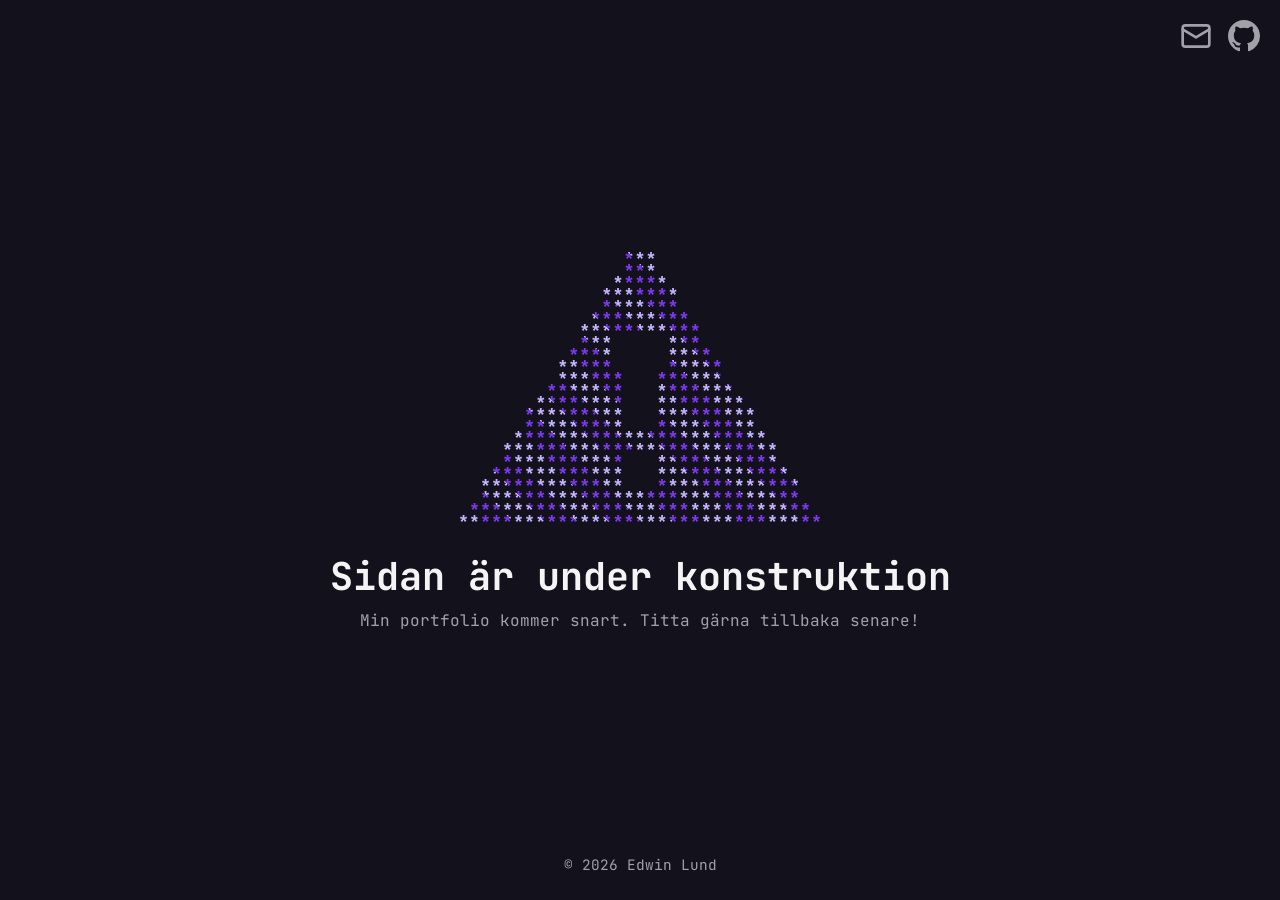
<file: index.html>
<!DOCTYPE html>
<html lang="sv">
<head>
    <meta charset="UTF-8">
    <meta name="viewport" content="width=device-width, initial-scale=1.0">
    <meta name="description" content="Edwin Lunds portfolio – under konstruktion.">
    <title>Edwin Lund - under konstruktion</title>
    <link rel="icon" type="image/svg+xml" href="assets/img/favicon.svg">
    <style>
        /* ---------- Typsnitt: JetBrains Mono (ligger i assets/fonts) ---------- */
        @font-face {
            font-family: "JetBrains Mono";
            src: url("assets/fonts/JetBrainsMono-400.woff2") format("woff2");
            font-weight: 400;
            font-display: swap;
        }

        @font-face {
            font-family: "JetBrains Mono";
            src: url("assets/fonts/JetBrainsMono-700.woff2") format("woff2");
            font-weight: 700;
            font-display: swap;
        }

        :root {
            --bg: #13111c;
            --text: #f4f4f5;
            --muted: #a1a1aa;
            --accent: #c4b5fd;
        }

        * {
            box-sizing: border-box;
        }

        body {
            margin: 0;
            min-height: 100vh;
            display: flex;
            flex-direction: column;
            justify-content: center;
            align-items: center;
            padding: 1.5rem;
            text-align: center;
            font-family: "JetBrains Mono", "Consolas", monospace;
            line-height: 1.6;
            color: var(--text);
            background-color: var(--bg);
        }

        /* ---------- Varningsskylten (ritad med *) ---------- */
        .symbol {
            display: inline-block;
            margin: 0 0 1.5rem;
            text-align: left;
            font-family: "Consolas", "Courier New", monospace;
            font-size: clamp(0.55rem, 2.8vw, 1.15rem);
            font-weight: 700;
            line-height: 0.65; /* Tätt mellan raderna så att skylten blir fylld */
        }

        /* ---------- Sneda ränder som glider genom tecknen (används på skylten) ---------- */
        .randig {
            /* De två färgerna och storleken på ränderna – ändra här */
            --farg-1: #7c3aed;
            --farg-2: #c4b5fd;
            --rand: 64px;

            /* En ruta med två sneda ränder som upprepas över hela ytan, som kakel */
            background-image: linear-gradient(45deg,
                var(--farg-1) 25%,
                var(--farg-2) 25% 50%,
                var(--farg-1) 50% 75%,
                var(--farg-2) 75%);
            background-size: var(--rand) var(--rand);
            -webkit-background-clip: text;
            background-clip: text;
            color: transparent;
            animation: glid 1.2s linear infinite;
        }

        /* Flyttar mönstret exakt en ruta, så att man inte ser när animationen börjar om */
        @keyframes glid {
            from { background-position: 0 0; }
            to   { background-position: var(--rand) 0; }
        }

        h1 {
            margin: 0 0 0.5rem;
            font-size: clamp(1.3rem, 5vw, 2.4rem);
            line-height: 1.2;
        }

        p {
            margin: 0;
            color: var(--muted);
            font-size: 1rem;
        }

        a {
            color: var(--accent);
        }

        main {
            margin: auto 0;
        }

        footer {
            font-size: 0.9rem;
            color: var(--muted);
        }

        /* Ikonerna (mail + GitHub), fast i övre högra hörnet */
        .ikoner {
            position: fixed;
            top: 1.25rem;
            right: 1.25rem;
            display: flex;
            align-items: center;
            gap: 1rem;
        }

        .ikon {
            display: inline-flex;
            color: var(--muted);
            transition: color 0.2s, transform 0.2s;
        }

        .ikon svg {
            width: 2rem;
            height: 2rem;
        }

        .ikon:hover,
        .ikon:focus-visible {
            color: var(--accent);
            transform: scale(1.15);
        }
    </style>
</head>
<body>
    <nav class="ikoner">
        <a href="mailto:grusgrus829@gmail.com" class="ikon" aria-label="Maila mig: grusgrus829@gmail.com" title="grusgrus829@gmail.com">
            <svg viewBox="0 0 24 24" fill="none" stroke="currentColor" stroke-width="2" stroke-linecap="round" stroke-linejoin="round" aria-hidden="true">
                <rect x="2" y="4" width="20" height="16" rx="2"/>
                <path d="M22 7 12 13 2 7"/>
            </svg>
        </a>
        <a href="https://github.com/RiktigtSnyggaGreger" target="_blank" rel="noopener" class="ikon" aria-label="Min GitHub" title="Min GitHub">
            <svg viewBox="0 0 16 16" fill="currentColor" aria-hidden="true">
                <path d="M8 0C3.58 0 0 3.58 0 8c0 3.54 2.29 6.53 5.47 7.59.4.07.55-.17.55-.38 0-.19-.01-.82-.01-1.49-2.01.37-2.53-.49-2.69-.94-.09-.23-.48-.94-.82-1.13-.28-.15-.68-.52-.01-.53.63-.01 1.08.58 1.23.82.72 1.21 1.87.87 2.33.66.07-.52.28-.87.51-1.07-1.78-.2-3.64-.89-3.64-3.95 0-.87.31-1.59.82-2.15-.08-.2-.36-1.02.08-2.12 0 0 .67-.21 2.2.82.64-.18 1.32-.27 2-.27.68 0 1.36.09 2 .27 1.53-1.04 2.2-.82 2.2-.82.44 1.1.16 1.92.08 2.12.51.56.82 1.27.82 2.15 0 3.07-1.87 3.75-3.65 3.95.29.25.54.73.54 1.48 0 1.07-.01 1.93-.01 2.2 0 .21.15.46.55.38A8.013 8.013 0 0016 8c0-4.42-3.58-8-8-8z"/>
            </svg>
        </a>
    </nav>

    <main>
        <pre class="symbol randig" aria-hidden="true">
                
               ***
               ***
              *****
             *******
             *******
            *********
           ***********
           ***     ***
          ****     ****
         *****     *****
         ******   ******
        *******   *******
       ********   ********
      *********   *********
      *********   *********
     ***********************
    *************************
    ***********   ***********
   ************   ************
  *************   *************
  *****************************
 *******************************
*********************************</pre>
        <h1>Sidan är under konstruktion</h1>
        <p>Min portfolio kommer snart. Titta gärna tillbaka senare!</p>
    </main>

    <footer>
        © 2026 Edwin Lund
    </footer>

    <script>
        // Hälsning till den som öppnar utvecklarverktygen (F12 → Console)
        console.log("Hej! Nyfiken på koden? Kolla in min GitHub: https://github.com/RiktigtSnyggaGreger");
    </script>
</body>
</html>
</file>
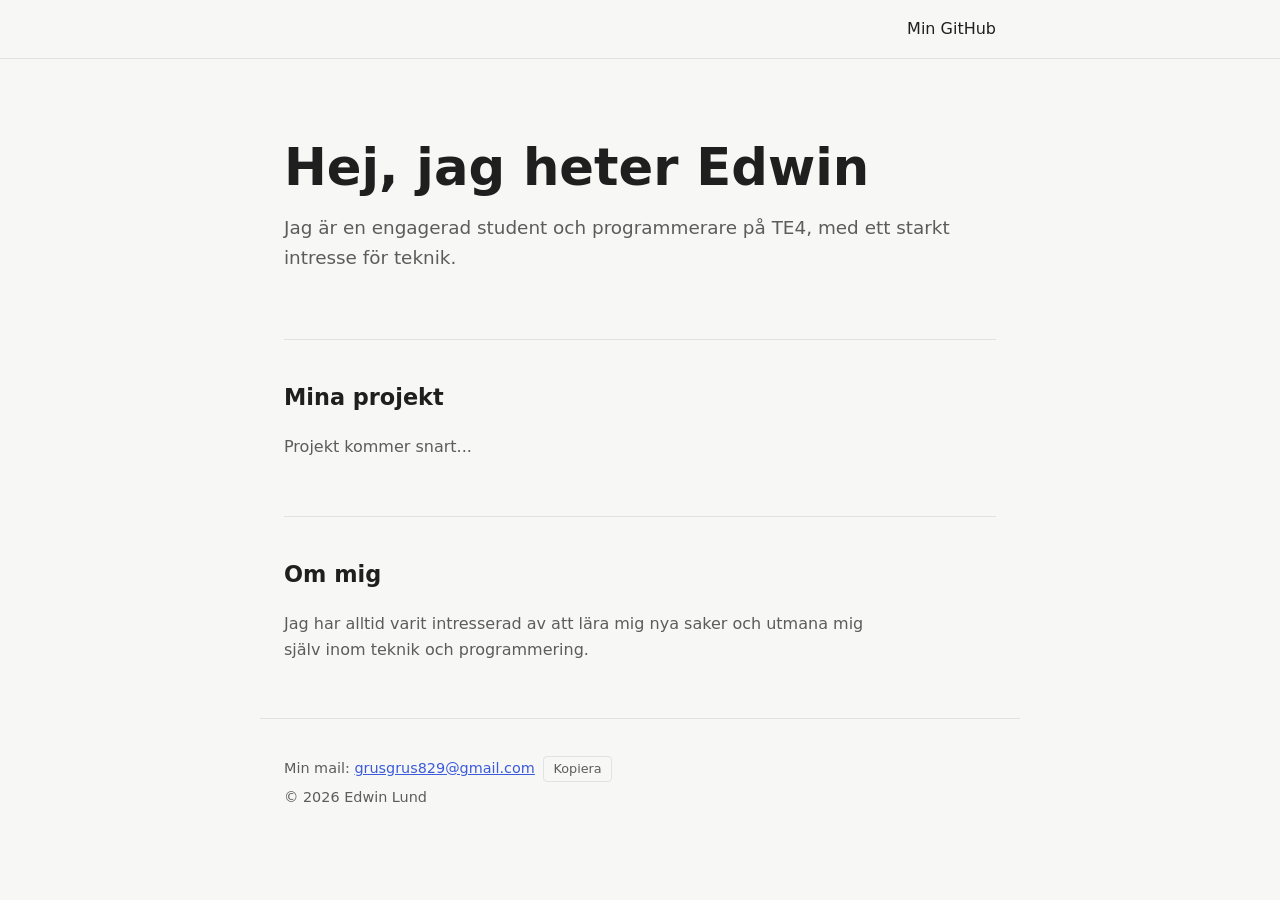
<file: portfolio.html>
<!DOCTYPE html>
<html lang="sv">
<head>
    <meta charset="UTF-8">
    <meta name="viewport" content="width=device-width, initial-scale=1.0">
    <meta name="description" content="Edwin Lunds portfolio, student på TE4.">
    <link rel="stylesheet" href="/assets/css/style.css">
    <script src="/assets/js/script.js" defer></script>
    <title>Edwin Lund - portfolio</title>
</head>
<body>
    <header id="header">
        <nav>
            <a href="https://github.com/RiktigtSnyggaGreger" target="_blank">Min GitHub</a>
        </nav>
    </header>

    <main>
        <section id="intro">
            <h1>Hej, jag heter Edwin</h1>
            <p>Jag är en engagerad student och programmerare på TE4, med ett starkt intresse för teknik.</p>
        </section>

        <section id="projekt">
            <h2>Mina projekt</h2>
            <p>Projekt kommer snart...</p>
        </section>

        <section id="om">
            <h2>Om mig</h2>
            <p>Jag har alltid varit intresserad av att lära mig nya saker och utmana mig själv inom teknik och programmering.</p>
        </section>
    </main>

    <footer id="kontakt">
        <p>
            Min mail: <a href="mailto:grusgrus829@gmail.com">grusgrus829@gmail.com</a>
        </p>
        <p>© 2026 Edwin Lund</p>
    </footer>
</body>
</html>
</file>
<file: assets/css/style.css>
:root {
    --bg: #f7f7f5;
    --text: #1f1f1f;
    --muted: #5c5c5c;
    --accent: #3b5bdb;
    --border: #e2e2e2;
}

* {
    box-sizing: border-box;
}

body {
    margin: 0;
    font-family: system-ui, -apple-system, "Segoe UI", Roboto, sans-serif;
    line-height: 1.6;
    color: var(--text);
    background-color: var(--bg);
}

/* ---------- Header ---------- */
header {
    border-bottom: 1px solid var(--border);
}

nav {
    max-width: 760px;
    margin: 0 auto;
    padding: 1rem 1.5rem;
    display: flex;
    justify-content: flex-end;
}

nav a {
    color: var(--text);
    text-decoration: none;
    font-weight: 500;
}

nav a:hover {
    color: var(--accent);
}

/* ---------- Innehåll ---------- */
main {
    max-width: 760px;
    margin: 0 auto;
    padding: 0 1.5rem;
}

section {
    padding: 2.5rem 0;
    border-bottom: 1px solid var(--border);
}

section:last-child {
    border-bottom: none;
}

#intro {
    padding: 5rem 0 3rem;
}

h1 {
    margin: 0 0 1rem;
    font-size: clamp(2.2rem, 6vw, 3.2rem);
    line-height: 1.1;
}

h2 {
    margin-top: 0;
    font-size: 1.4rem;
}

p {
    color: var(--muted);
    max-width: 60ch;
}

#intro p {
    font-size: 1.15rem;
}

/* ---------- Footer ---------- */
footer {
    max-width: 760px;
    margin: 0 auto;
    padding: 2rem 1.5rem;
    border-top: 1px solid var(--border);
    font-size: 0.9rem;
}

footer p {
    margin: 0.3rem 0;
}

a {
    color: var(--accent);
}

.kopiera-knapp {
    margin-left: 0.5rem;
    padding: 0.1rem 0.6rem;
    font: inherit;
    font-size: 0.8rem;
    color: var(--muted);
    background: none;
    border: 1px solid var(--border);
    border-radius: 4px;
    cursor: pointer;
}

/* ---------- Skrivmaskinseffekt ---------- */
/* Håller plats åt rubriken så att sidan inte hoppar när den är tom */
#intro h1 {
    min-height: 1.1em;
}

/* ---------- Intoning vid scroll ---------- */
.tona-in {
    opacity: 0;
    transform: translateY(20px);
    transition: opacity 0.6s ease, transform 0.6s ease;
}

.tona-in.synlig {
    opacity: 1;
    transform: none;
}

.kopiera-knapp:hover {
    color: var(--accent);
    border-color: var(--accent);
}
</file>
